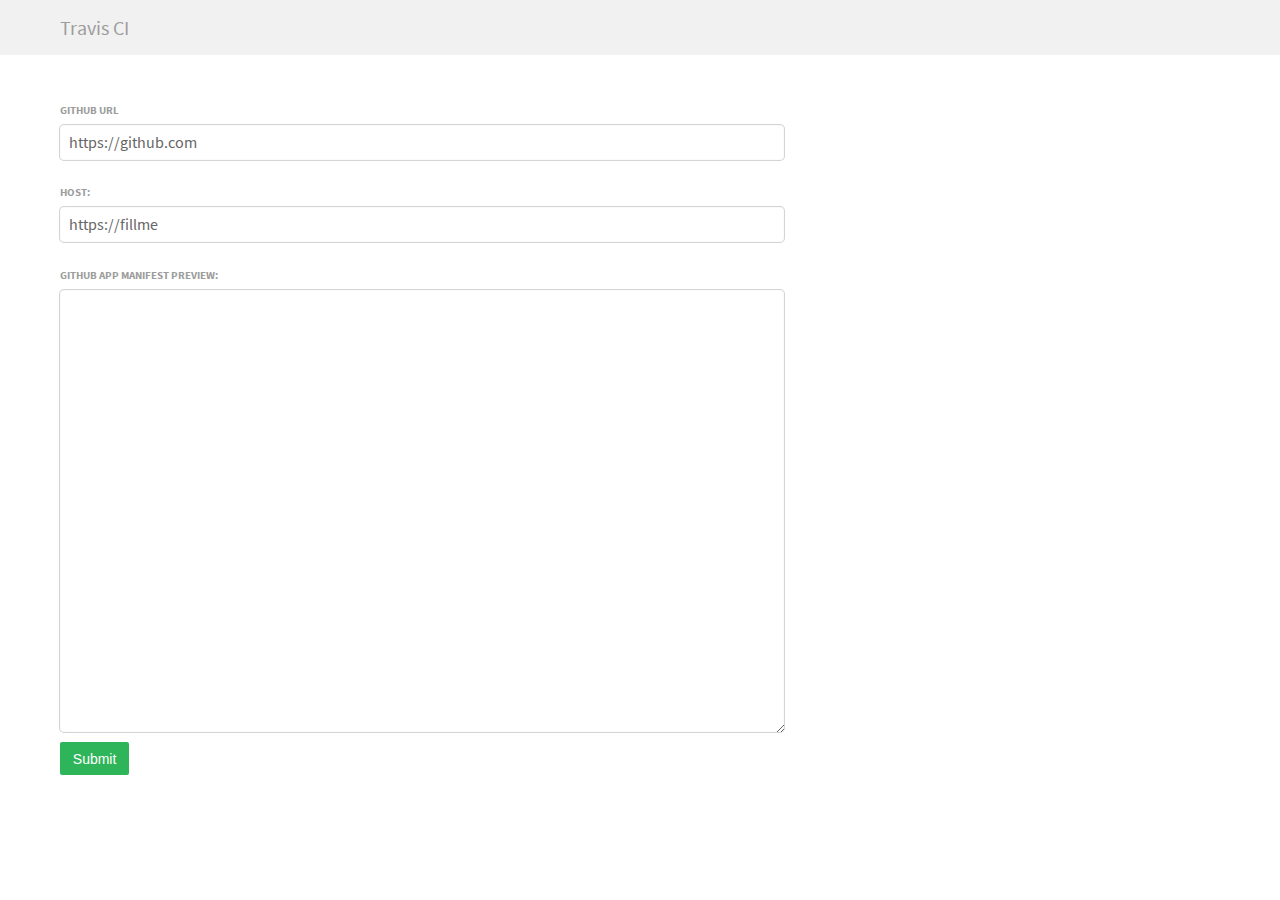
<file: index.html>
<html>

  <script>
    function setupManifest(host) {
      input = document.getElementById("manifest")
      redirect_url = window.location.href;
      redirect_url = redirect_url.substring(0, redirect_url.lastIndexOf('/')) +  "/callback/index.html"
      input.value = JSON.stringify(
                                   {
                                     "name": "TCIE-App",
                                     "url": host,
                                     "hook_attributes": {
                                       "url": host+"/listener/",
                                     },
                                     "redirect_url": redirect_url,
                                     "setup_url" : host+"/settings/github-apps-installations/redirect",
                                     "setup_on_update" : true,
                                     "callback_url" : host,
                                     "public": true,
                                     "default_permissions": {
                                       "checks": "write",
                                       "contents" :"read",
                                       "administration":"read",
                                       "organization_hooks" : "write",
                                       "repository_hooks" : "write",
                                       "statuses" :"write",
                                       "members" : "read",
                                       "metadata" : "read",
                                       "deployments" : "write",
                                       "pull_requests" : "read"
                                     },
                                     "default_events": [
                                       "create",
                                       "delete",
                                       "check_suite",
                                       "check_run",
                                       "repository",
                                       "pull_request",
                                       "member",
                                       "push",
                                       "organization",
                                       "deployment",
                                       "deployment_status"
                                     ]
                                   }
                                   , null , 4)

      document.getElementById('gh_submit').disabled = false
    }

// updates form action with new github host
    function setupGHUrl(val) {
      url = new URL(val)
    //state param does not work for ghe??
      window.sessionStorage.setItem('github_url',url.host)
      document.getElementById('form_gh').setAttribute('action', val + '/settings/apps/new')
    }

//resetting stored github_url
    window.sessionStorage.setItem('github_url','github.com')
  </script>
  <link rel="stylesheet" type="text/css" href="./styles.css">

  <body>
    <div class="nav">
      <p class="header">Travis CI</p>
    </div>
    <div class="content">
      <h6 class="label">github url</h6>
      <input 
        type="text" 
        id="input_gh_server"  
        onchange='setupGHUrl(this.value);' 
        value="https://github.com"
        placeholder="https://github.com"
      />
      <h6 class="label">host:</h6>
      <input 
        type="text" 
        id="input_host" 
        onchange="setupManifest(this.value);" 
        value="https://fillme"
        placeholder="https://fillme"
      />
      <form id='form_gh' action="https://github.com/settings/apps/new?state=state1" method="post">
        <h6 class="label">GitHub App Manifest preview:</h6> 
        <textarea name="manifest" id="manifest" style='height:50%;'></textarea>
        <input type="submit" id='gh_submit' value="Submit" disabled>
      </form>
    </div>

  </body>
</html>
</file>
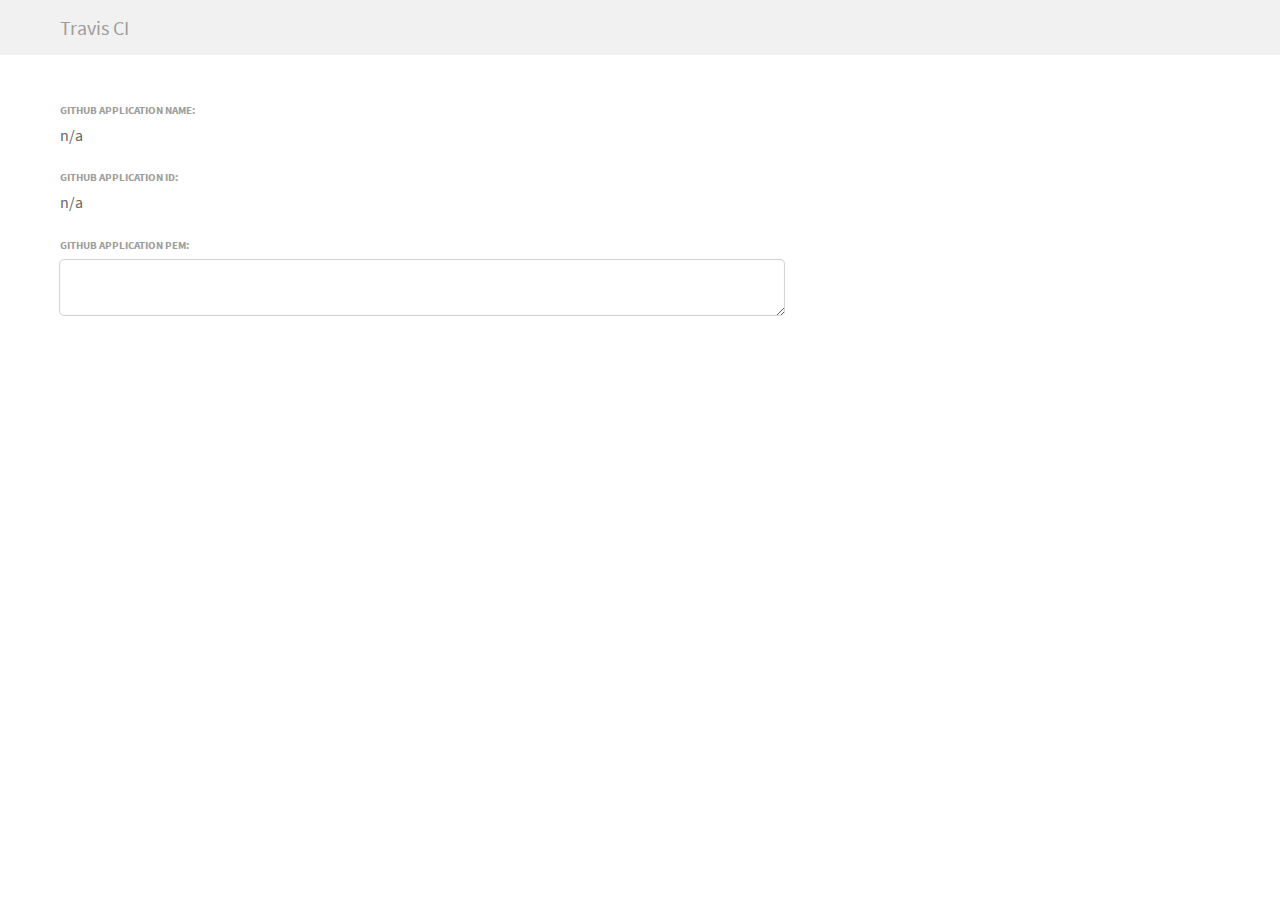
<file: callback/index.html>
<html>
  <link rel="stylesheet" type="text/css" href="../styles.css">
  <body>
    <div class="nav">
      <p class="header">Travis CI</p>
    </div>
    <div class="content">
      <h6 class="label">GitHub Application name: </h6>
      <a id="gh_app_name_value">n/a</a>
      <h6 class="label">GitHub Application ID: </h6>
      <a id="gh_app_id_value">n/a</a>
      <h6 class="label">GitHub Application PEM:</h6>
      <textarea id="gh_app_pem_value" style="width: 60%;"></textarea>
    </div>
    <script>
      const queryString = window.location.search;
      const urlParams = new URLSearchParams(queryString);
      var code = urlParams.get('code')
      var url = window.sessionStorage.getItem('github_url')

//GHE requires specific accept header
      var xhr = new XMLHttpRequest();
      var target = '';
      if(url != 'github.com') {
        target = 'https://' + url + '/api/v3';
      } else {
        target = 'https://api.github.com';
      }
      target += '/app-manifests/' + code + '/conversions';
      xhr.open('POST', target);
      xhr.setRequestHeader('Accept', 'application/vnd.github.fury-preview+json');
      xhr.onreadystatechange = function() {
        if (xhr.readyState == XMLHttpRequest.DONE) {
          resp = JSON.parse(xhr.responseText);
          document.getElementById("gh_app_name_value").innerHTML = resp.name;
          document.getElementById("gh_app_id_value").innerHTML = resp.id;
          document.getElementById("gh_app_pem_value").value = resp.pem;
        }
      }
      xhr.send();
    </script>
  </body>
</html>
</file>
<file: styles.css>
@font-face {
  font-family: SourceSansProRegular;
  src: url(fonts/SourceSansPro-Regular.ttf);
}

@font-face {
  font-family: SourceSansProBold;
  src: url(fonts/SourceSansPro-Bold.ttf);
}

html {
  font-family: SourceSansProRegular, Helvetica, sans-serif;
  color: #666;
}

body {
  margin: 0;
  padding: 0;
}

.label {
  text-transform: uppercase;
  font-size: 11px;
  margin-bottom: 8px;
  color: #9d9d9d;
  font-family: SourceSansProBold;
}

.nav {
  background-color: #f1f1f1;
}

.header {
  color: #9d9d9d;
  font-size: 20px;
  font-weight: 500;
  padding-top: 15px;
  padding-bottom: 15px;
  padding-left: 60px;
}

.content {
  padding-left: 60px;
  padding-top: 2px;
}

input[type=text], 
textarea {
  font-family: SourceSansProRegular;
  width: 60%;
  display: block;
  height: auto;
  line-height: normal;
  font-size: 1em;
  border-radius: 8px;
  border: 3px solid transparent;
  margin: -4px;
  color: #666;
  padding: 8px 10px 9px;
  box-shadow: inset 0 0 1px 1px #d0d0d0;
  transition: border-color .2s ease-in;
}

input[type=text]:focus,
textarea:focus {
  border-color: rgba(62,170,175,.2);
  outline: 0;
  color: #666;
}

input[type=submit] {
  display: inline-block;
  padding: .7em .8rem;
  cursor: pointer;
  white-space: nowrap;
  border-radius: 2px;
  vertical-align: middle;
  line-height: 1;
  text-decoration: none;
  font-size: 14px;
  border: none;
  color: #fff;
  background-color: #2eb459;
  margin-top: 10px;
}

input[type=submit]:hover {
  background-color: #39aa56;
}

@media screen and (max-width: 768px) {
  .content {
    padding-left: 20px;
    padding-right: 20px;
    padding-top: 15px;
  }

  .header {
    padding-left: 20px;
  }

  input[type=text], 
  textarea {
    width: 100%; 
  }
}
</file>
